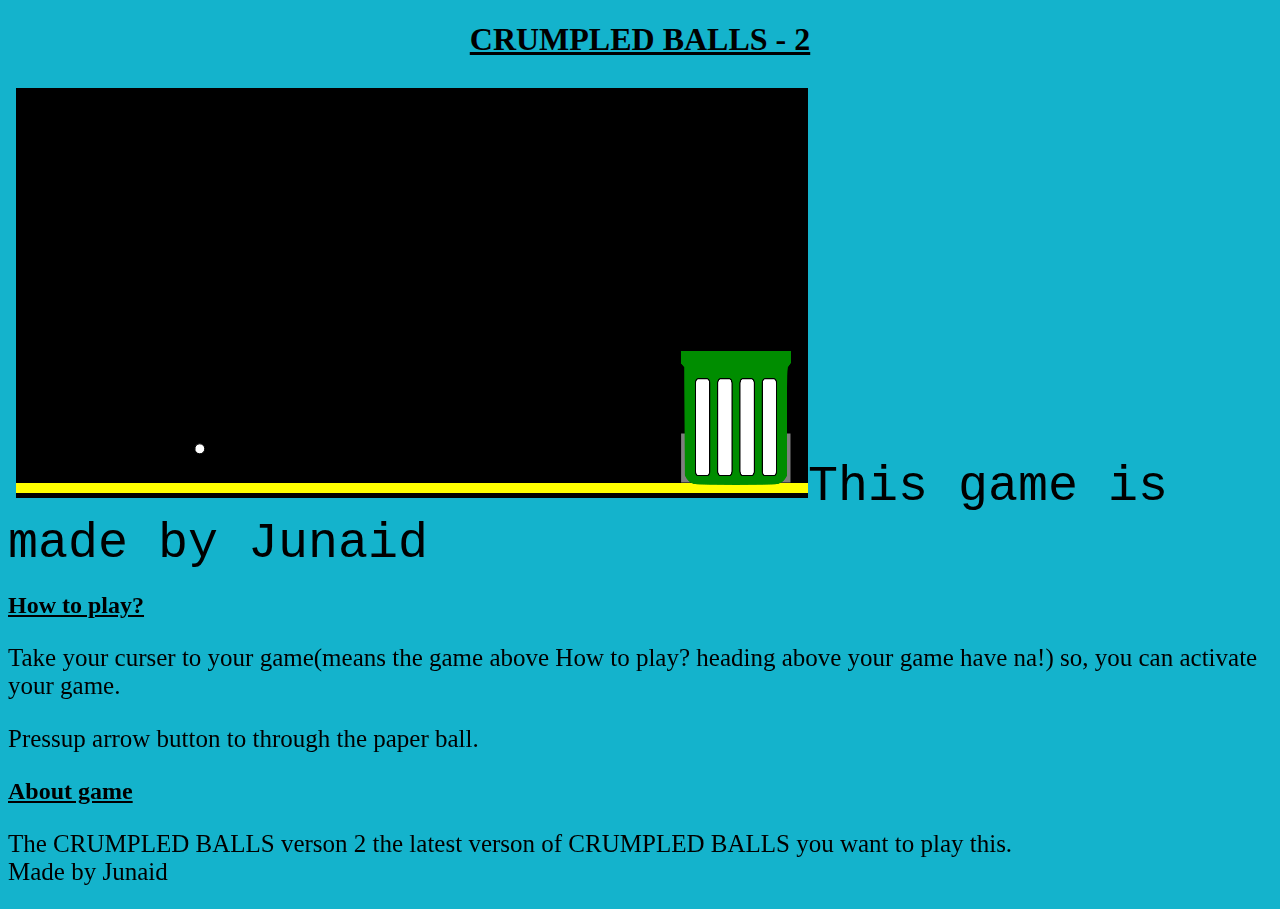
<file: index.html>
<!DOCTYPE html>
  <html>
      <head>
        <link rel="stylesheet" href="style.css"/>
      </head>
      <body style="background-color: #14b3cc;">
          <h1><u>CRUMPLED BALLS - 2</u></h1>
          <iframe src="index2.html" height="420px" width="800px" scrolling="no" frameborder="0";>loading...</iframe><code  style="font-size: 50px;">This game is made by Junaid</code>
          <h2><u>How to play?</u></h2>
          <p>Take your curser <i class="fa fa-mouse-pointer"></i> to your game(means the game above How to play? heading above your game have na!) so, you can activate your game.<i class="fa fa-gamepad"></i></p>
          <p>Press<i class="fa fa-arrow-up"></i>up arrow button to through the paper ball.</p>
          <h2><u>About game</u></h2>
          <p>The CRUMPLED BALLS verson 2 the latest verson  of CRUMPLED BALLS you want to play this.<br>Made by Junaid</br></p>
          <script src='https://bit.ly/acessfafaicons'></script>
      </body>
  </html>
</file>
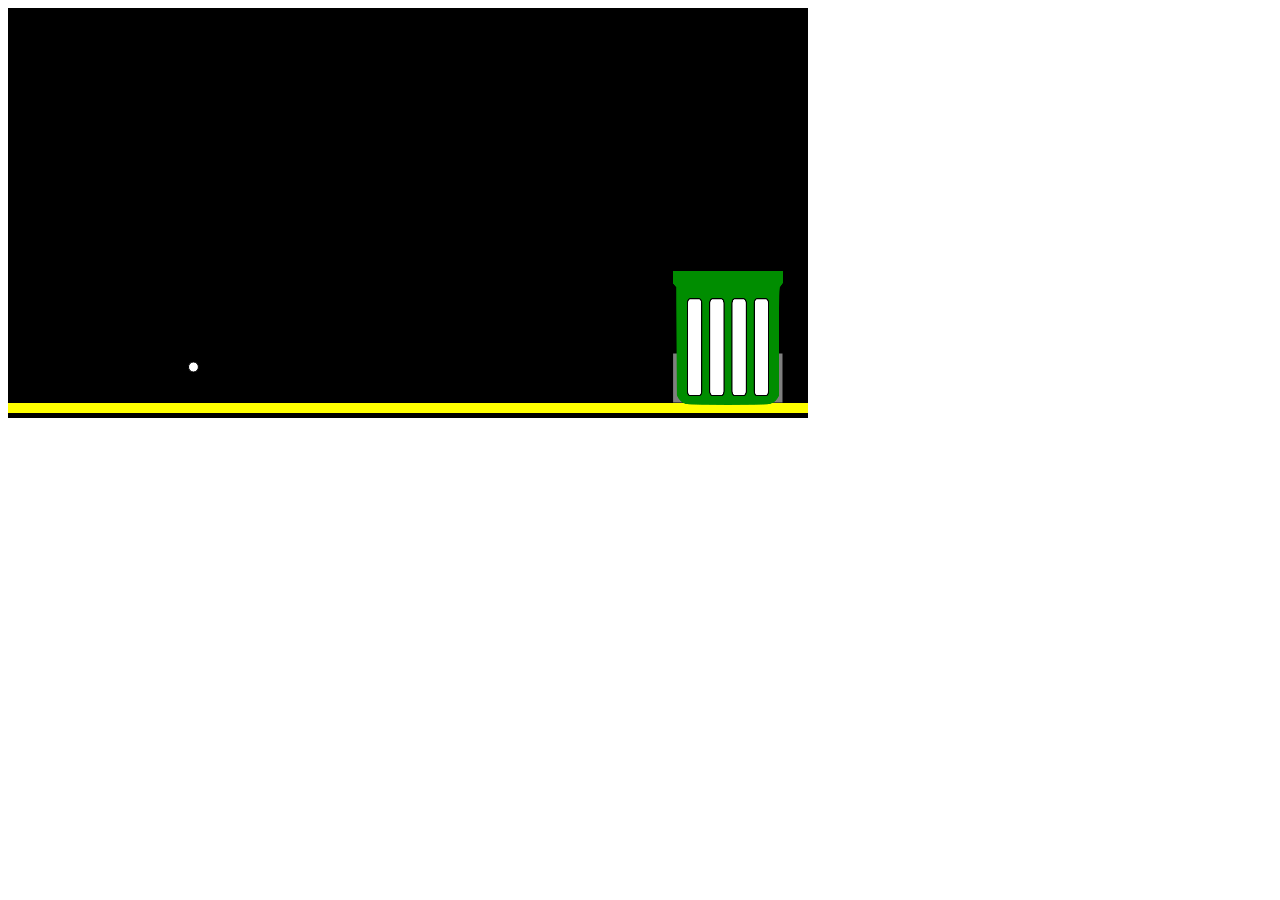
<file: index2.html>
<!DOCTYPE html>
<html lang="en">
  <head>
    <script src="p5.js"></script>
    <script src="p5.dom.min.js"></script>
    <script src="p5.sound.min.js"></script>
    <script src="matter.js"></script>
    <script src="p5.play.js"></script>
    <script src="dustbin.js"></script>
    <script src="paper.js"></script>
    <link rel="stylesheet" type="text/css" href="style.css">
    <meta charset="utf-8">

  </head>
  <body>
    <script src="sketch.js"></script>
  

</body>
</html>
</file>
<file: style.css>
p{
    font-family:verdana;
    font-size: 25px;
}
h1{
    font-family:verdana;
    text-align:center;
}
h2,h3,h4,h5,h6{
    font-family:verdana;
}
</file>
